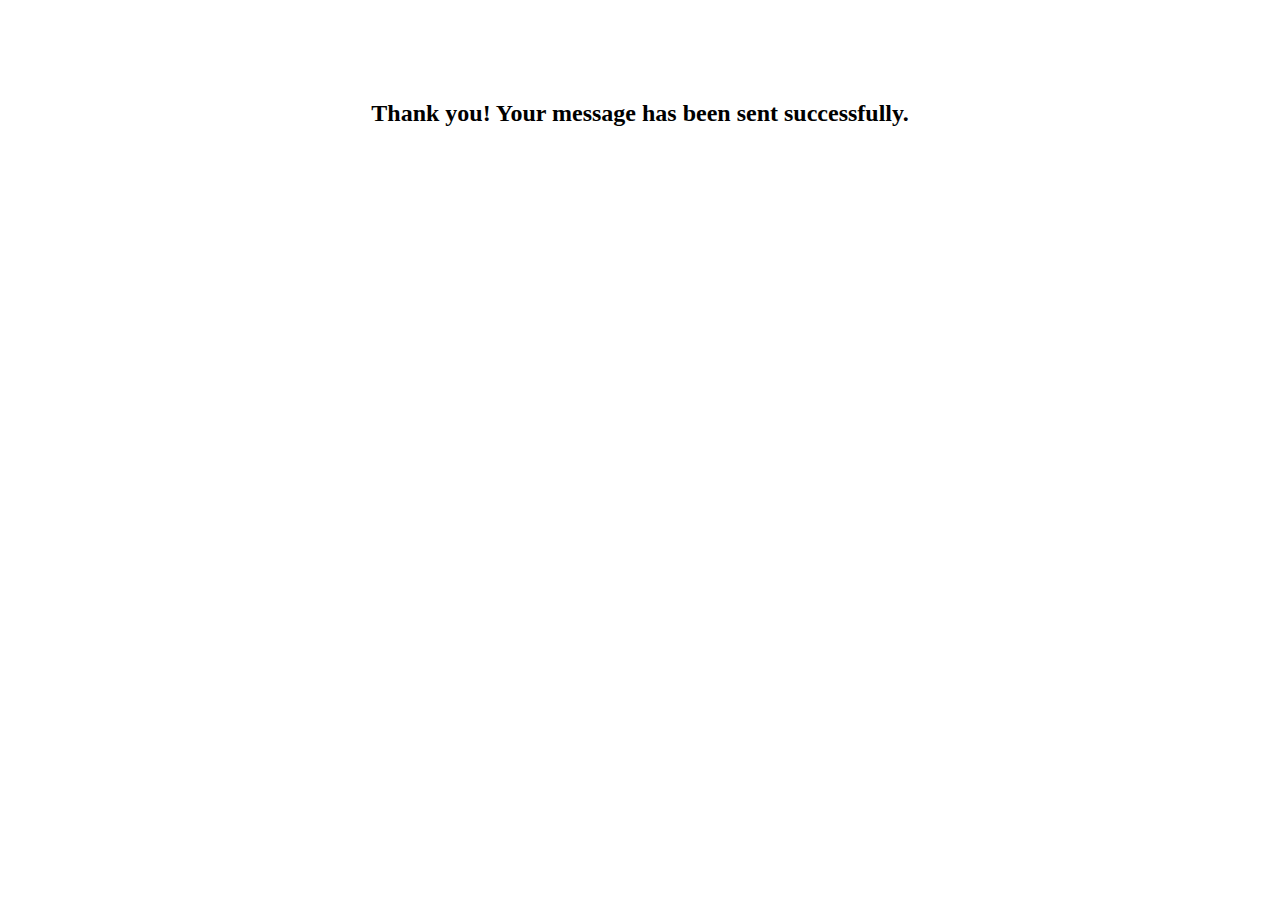
<file: thankyou.html>
<!DOCTYPE html>
<html lang="en">
  <head>
    <meta charset="UTF-8" />
    <title>Thank You</title>
  </head>
  <body>
    <h2 style="text-align: center; margin-top: 100px">
      Thank you! Your message has been sent successfully.
    </h2>
  </body>
</html>
</file>
